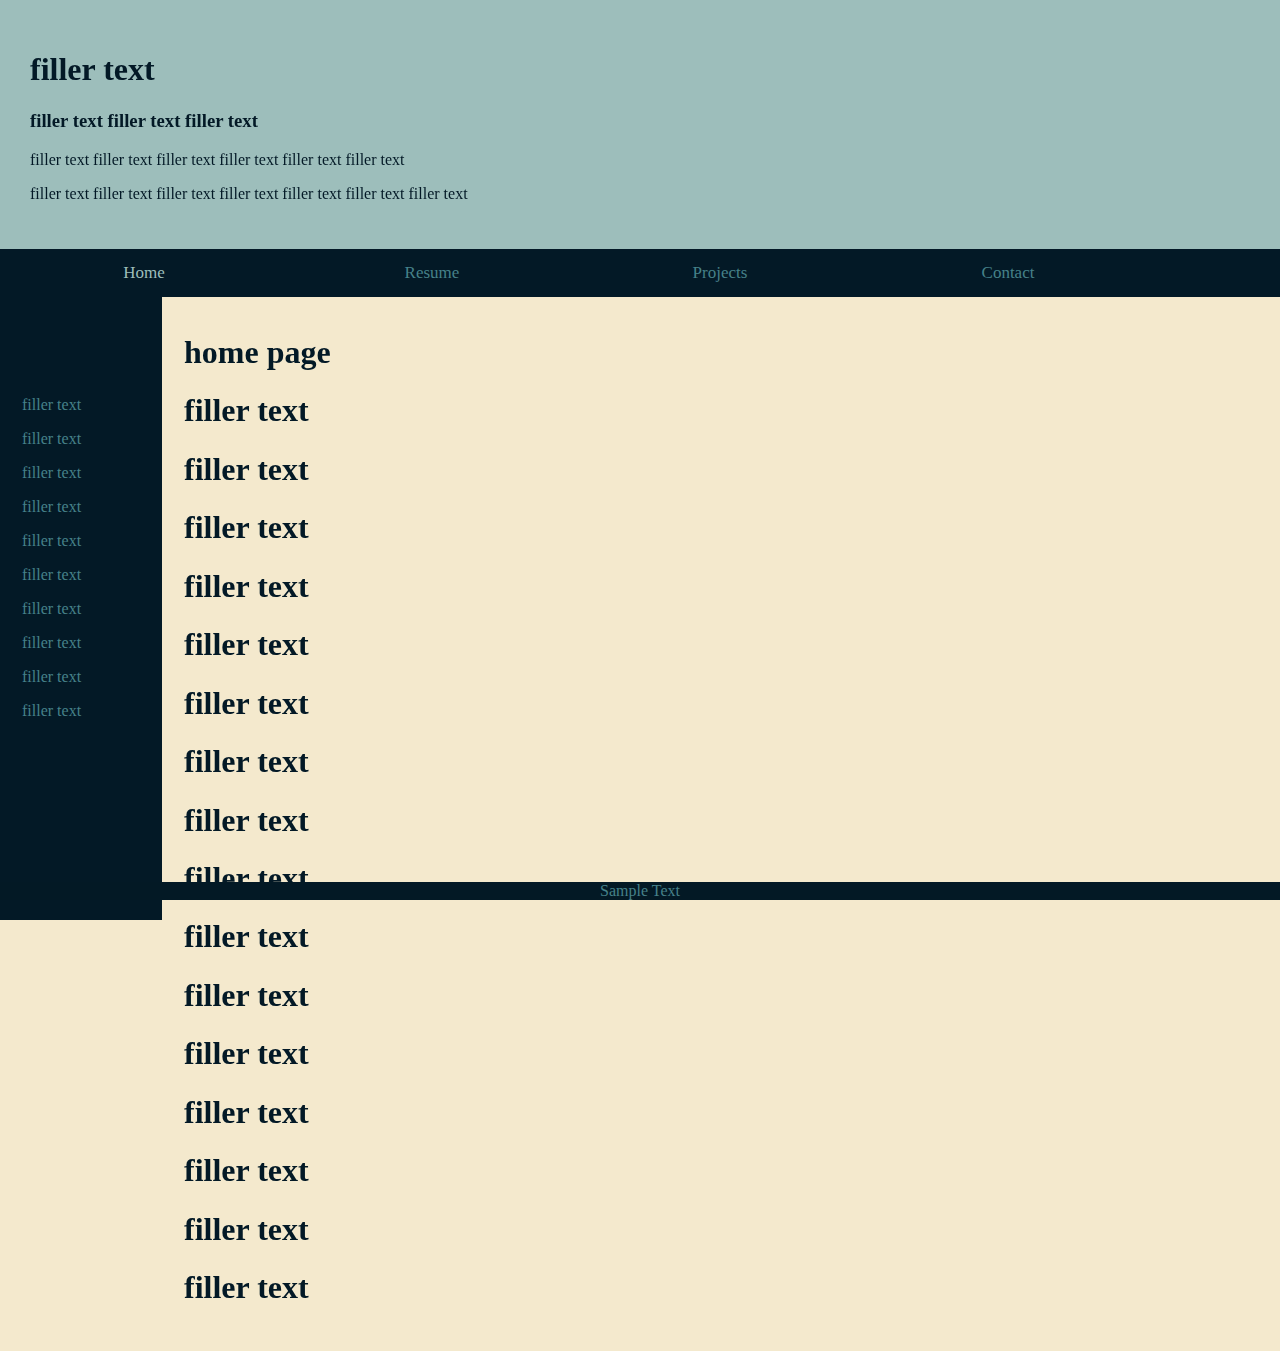
<file: index.html>
<!DOCTYPE html>
<html>
	<head>
		<title>Marilyn Williams</title>
		<meta name="viewport" content="width=device-width, initial-scale=1">
		<link rel="stylesheet" href="styles.css">
		<link rel="stylesheet" href="https://cdnjs.cloudflare.com/ajax/libs/font-awesome/4.7.0/css/font-awesome.min.css">
	</head>
		
	<body>
		<div class="top-container">
			<h1>filler text</h1>
			<h3>filler text filler text filler text</h3>
			<p>filler text filler text filler text filler text filler text filler text</p>
			<p>filler text filler text filler text filler text filler text filler text filler text</p>
		</div>
		
		
		<div class="navbar" id="nav-bar">
			<a class="active" href="index.html">Home</a>
			<a href="resume.html">Resume</a>
			<a href="projects.html">Projects</a>
			<a href="contact.html">Contact</a>
		</div>
		
		<div class="side-nav" id="sidenav">
		<br><br><br><br><br>
		<br><br><br><br><br>
		<br><br><br><br><br>
		<br><br><br><br><br>
		<p>filler text</p>
		<p>filler text</p>
		<p>filler text</p>
		<p>filler text</p>
		<p>filler text</p>
		<p>filler text</p>
		<p>filler text</p>
		<p>filler text</p>
		<p>filler text</p>
		<p>filler text</p>
		</div>
		
		
		
		
		<div class="content">
		<h1>home page</h1>
		<p><h1>filler text</h1></p>
		<p><h1>filler text</h1></p>
		<p><h1>filler text</h1></p>
		<p><h1>filler text</h1></p>
		<p><h1>filler text</h1></p>
		<p><h1>filler text</h1></p>
		<p><h1>filler text</h1></p>
		<p><h1>filler text</h1></p>
		<p><h1>filler text</h1></p>
		<p><h1>filler text</h1></p>
		<p><h1>filler text</h1></p>
		<p><h1>filler text</h1></p>
		<p><h1>filler text</h1></p>
		<p><h1>filler text</h1></p>
		<p><h1>filler text</h1></p>
		<p><h1>filler text</h1></p>
		</div>	
		
		
		<div class="footer">
		Sample Text
		</div>

	</body>
</html>
</file>
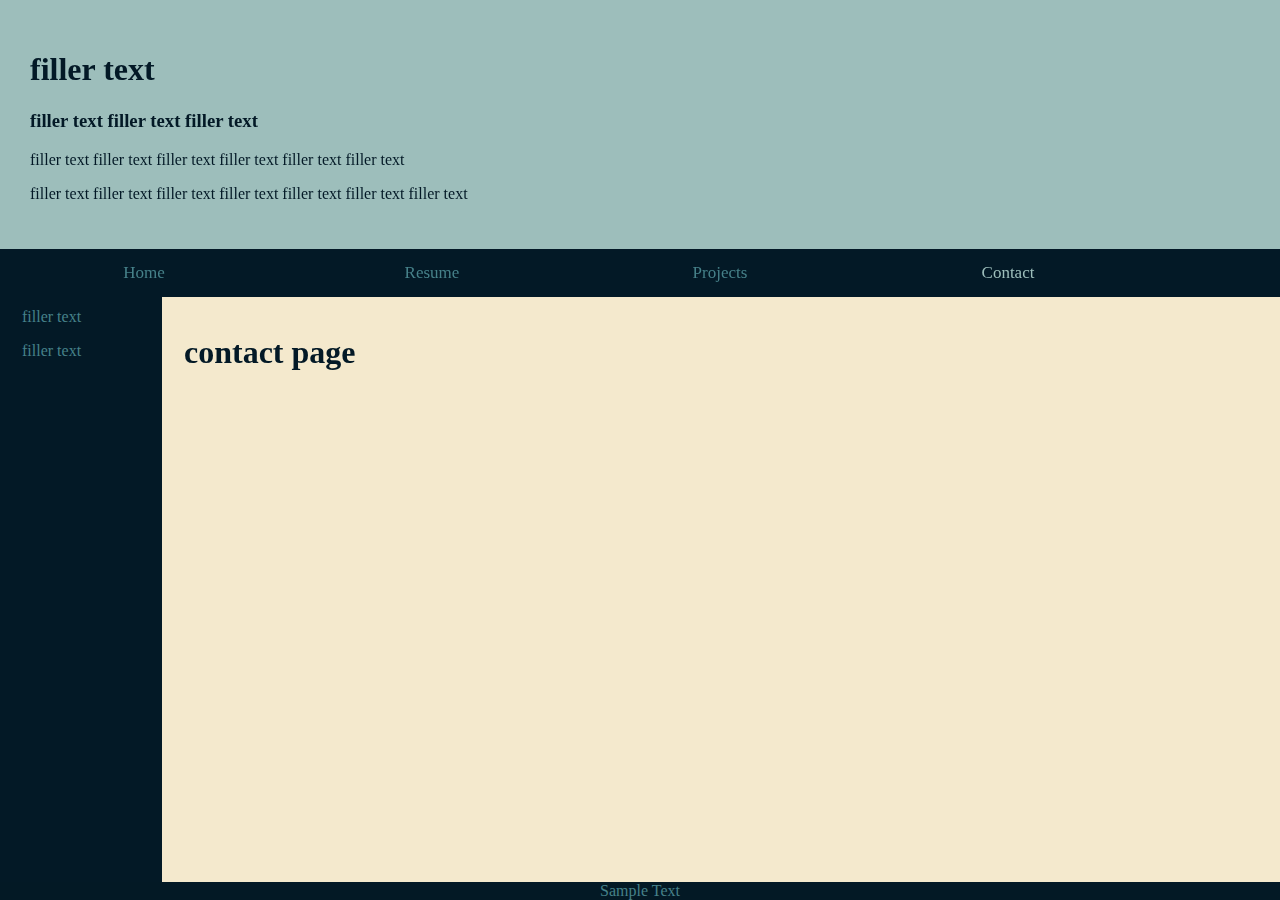
<file: contact.html>
<!DOCTYPE html>
<html>
	<head>
		<title>Marilyn Williams</title>
		<meta name="viewport" content="width=device-width, initial-scale=1">
		<link rel="stylesheet" href="styles.css">
		<link rel="stylesheet" href="https://cdnjs.cloudflare.com/ajax/libs/font-awesome/4.7.0/css/font-awesome.min.css">
	</head>
		
	<body>
		<div class="top-container">
			<h1>filler text</h1>
			<h3>filler text filler text filler text</h3>
			<p>filler text filler text filler text filler text filler text filler text</p>
			<p>filler text filler text filler text filler text filler text filler text filler text</p>
		</div>
		
		
		<div class="navbar" id="nav-bar">
			<a href="index.html">Home</a>
			<a href="resume.html">Resume</a>
			<a href="projects.html">Projects</a>
			<a class="active" href="contact.html">Contact</a>
		</div>
		
		<div class="side-nav" id="sidenav">
		<p>filler text</p>
		<p>filler text</p>
		<p>filler text</p>
		<p>filler text</p>
		<p>filler text</p>
		<p>filler text</p>
		<p>filler text</p>
		<p>filler text</p>
		<p>filler text</p>
		<p>filler text</p>
		</div>
		
		<div class="content">
		<h1>contact page</h1>
		</div>
		

		<div class="footer">
		Sample Text
		</div>

	</body>
</html>
</file>
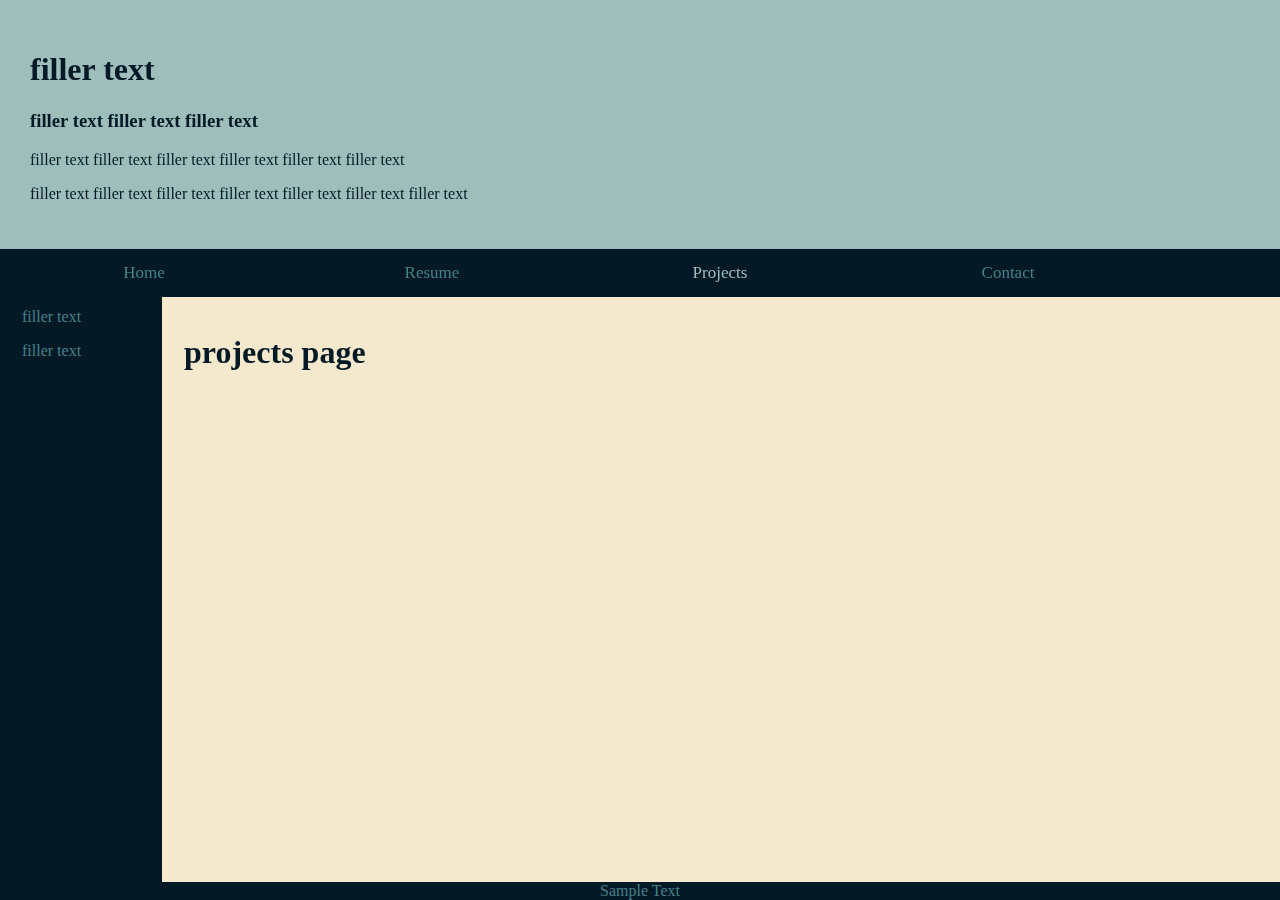
<file: projects.html>
<!DOCTYPE html>
<html>
	<head>
		<title>Marilyn Williams</title>
		<meta name="viewport" content="width=device-width, initial-scale=1">
		<link rel="stylesheet" href="styles.css">
		<link rel="stylesheet" href="https://cdnjs.cloudflare.com/ajax/libs/font-awesome/4.7.0/css/font-awesome.min.css">
	</head>
		
	<body>
		<div class="top-container">
			<h1>filler text</h1>
			<h3>filler text filler text filler text</h3>
			<p>filler text filler text filler text filler text filler text filler text</p>
			<p>filler text filler text filler text filler text filler text filler text filler text</p>
		</div>
		
		
		<div class="navbar" id="nav-bar">
			<a href="index.html">Home</a>
			<a href="resume.html">Resume</a>
			<a class="active" href="projects.html">Projects</a>
			<a href="contact.html">Contact</a>
		</div>
		
		<div class="side-nav" id="sidenav">
		<p>filler text</p>
		<p>filler text</p>
		<p>filler text</p>
		<p>filler text</p>
		<p>filler text</p>
		<p>filler text</p>
		<p>filler text</p>
		<p>filler text</p>
		<p>filler text</p>
		<p>filler text</p>
		</div>
		
		<div class="content">
		<h1>projects page</h1>
		</div>
		
		
		<div class="footer">
		Sample Text
		</div>

	</body>
</html>
</file>
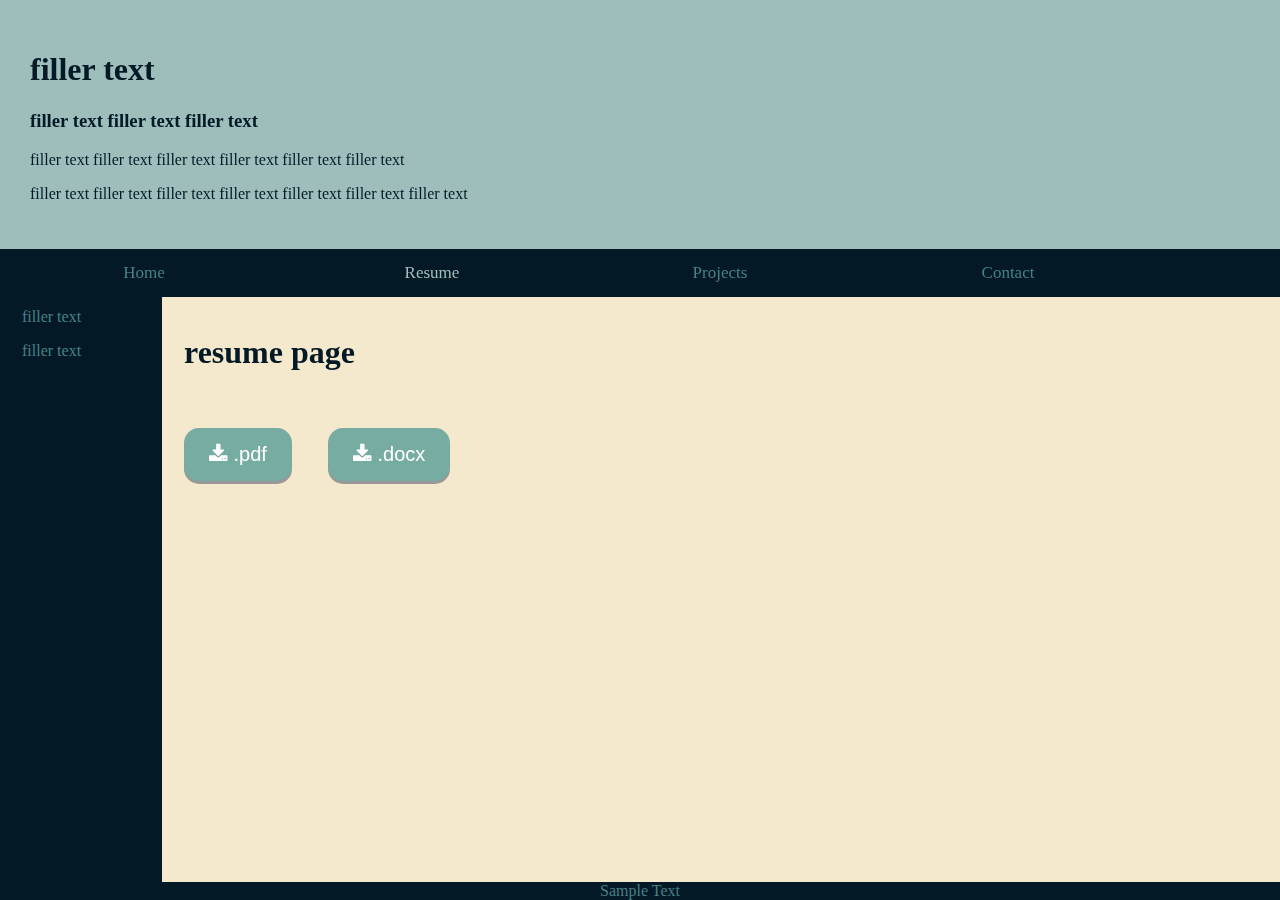
<file: resume.html>
<!DOCTYPE html>
<html>
	<head>
		<title>Marilyn Williams</title>
		<meta name="viewport" content="width=device-width, initial-scale=1">
		<link rel="stylesheet" href="styles.css">
		<link rel="stylesheet" href="https://cdnjs.cloudflare.com/ajax/libs/font-awesome/4.7.0/css/font-awesome.min.css">
	</head>
		
	<body>
		<div class="top-container">
			<h1>filler text</h1>
			<h3>filler text filler text filler text</h3>
			<p>filler text filler text filler text filler text filler text filler text</p>
			<p>filler text filler text filler text filler text filler text filler text filler text</p>
		</div>
		
		
		<div class="navbar" id="nav-bar">
			<a href="index.html">Home</a>
			<a class="active" href="resume.html">Resume</a>
			<a href="projects.html">Projects</a>
			<a href="contact.html">Contact</a>
		</div>
		
		<div class="side-nav" id="sidenav">
		<p>filler text</p>
		<p>filler text</p>
		<p>filler text</p>
		<p>filler text</p>
		<p>filler text</p>
		<p>filler text</p>
		<p>filler text</p>
		<p>filler text</p>
		<p>filler text</p>
		<p>filler text</p>
		</div>
		
		<div class="content">
		<h1>resume page</h1>
		
		<br><br>
		
		<a href="MarilynWilliams_Resume.pdf" download="MarilynWilliamsResume.pdf">
		<button class="download-btn" id="btn-dwnld"><i class="fa fa-download"></i> .pdf</button></a>
		&nbsp;&nbsp;&nbsp;&nbsp;&nbsp;&nbsp;&nbsp;
		<a href="MarilynWilliams_Resume.docx" download="MarilynWilliamsResume.docx">
		<button class="download-btn" id="btn-dwnld"><i class="fa fa-download"></i> .docx</button></a>
		
		</div>	
		
		
		<div class="footer">
		Sample Text
		</div>

	</body>
</html>
</file>
<file: styles.css>
body {
	background: #F4E9CD;
	color: #031926;
}

div.top-container {
	background-color: #9DBEBB;
	padding: 30px;
	margin-left: -8px;
	margin-right: -8px;
	margin-top: -8px;
}

/* top navigation bar */
div.navbar {
	text-align: center;
}

div#nav-bar {
	overflow: hidden;
	background-color: #031926;
	margin-left: -8px;
    margin-right: -8px;
	position: sticky;
	top: 0;
}

div#nav-bar a {
	float: left;
	display: block;
	color: #468189;
	text-align: center;
	padding: 14px 16px;
	text-decoration: none;
	font-size: 17px;
	width: 20%;
}

div#nav-bar a:hover {
	color: #9DBEBB;
}

div#nav-bar a.active {
	color: #9DBEBB;
}


/* side bar */
div#sidenav {
  height: 100%;
  width: 140px;
  position: fixed;
  top: 0;
  left: 0;
  margin-left: -8px;
  background-color: #031926;
  color: #468189;
  overflow-x: hidden;
  padding-top: 20px;
  padding-left: 30px;
  z-index: -1;
}

div#sidenav a {
  padding: 6px 8px 6px 16px;
  text-decoration: none;
  font-size: 25px;
  color: #468189;
  display: block;
}

div#sidenav a:hover {
  color: #9DBEBB;
}

/* main body content */
div.content {
	padding: 16px;
	margin-left: 160px;
}

/* resume page download button */
#btn-dwnld {
	display: inline-block;
	padding: 15px 25px;
	font-size: 20px;
	cursor: pointer;
	text-align: center;
	text-decoration: none;
	outline: none;
	color: #fff;
	background-color: #77ACA2;
	border: none;
	border-radius: 15px;
	box-shadow: 0 3px #999;
}

#btn-dwnld:hover {
	background-color: #9DBEBB;
	}

#btn-dwnld:active {
	background-color: #77ACA2;
	box-shadow: 0 3px #666;
	transform: translateY(4px);
}





/* footer */
div.footer {
	position: fixed;
	left: 0;
	bottom: 0;
	width: 100%;
	background-color: #031925;
	color: #468189;
	text-align: center;
}
</file>
